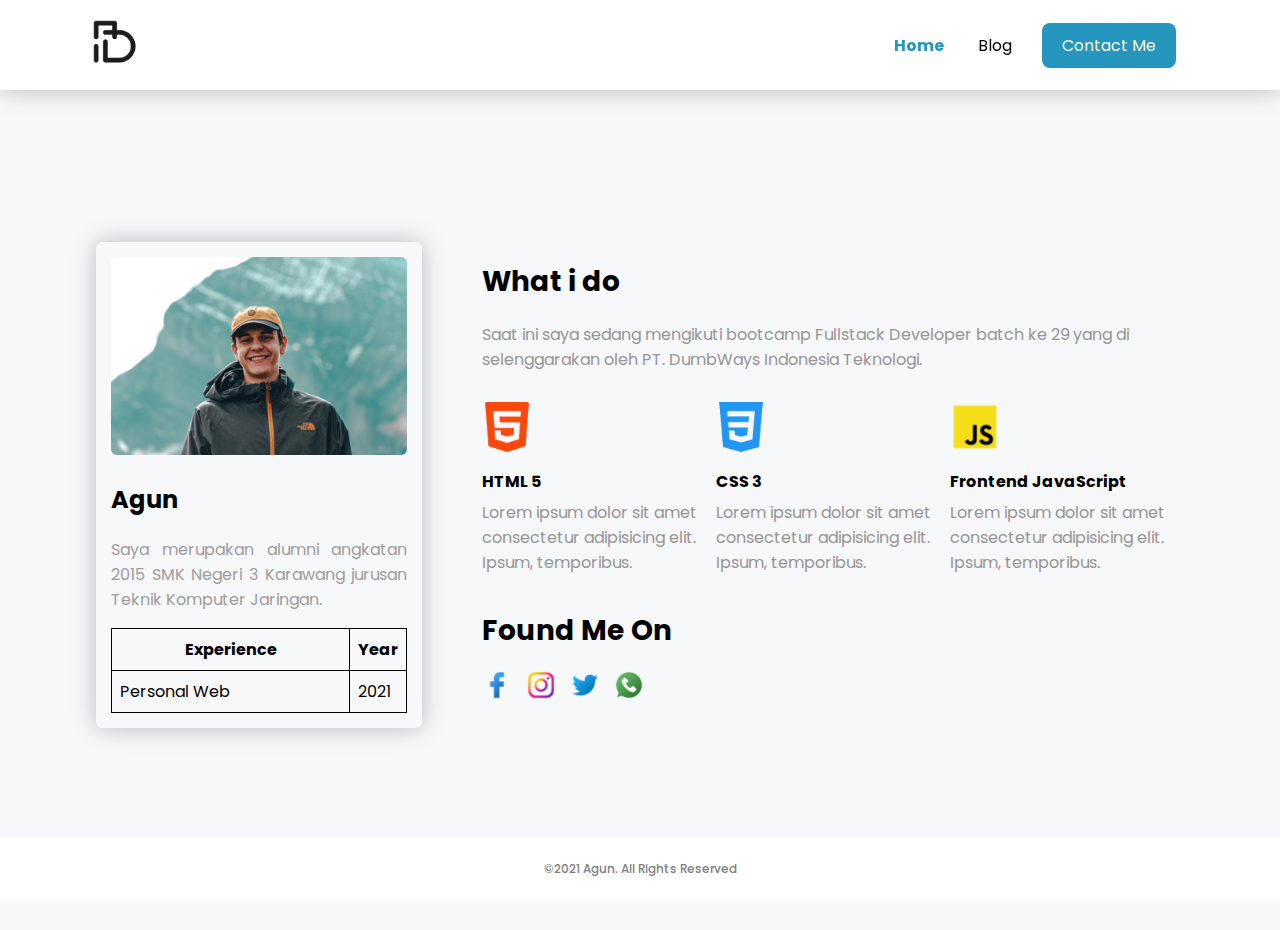
<file: index.html>
<!DOCTYPE html>
<html lang="en">

<head>
  <meta charset="UTF-8">
  <meta http-equiv="X-UA-Compatible" content="IE=edge">
  <meta name="viewport" content="width=device-width, initial-scale=1.0">
  <title>Home</title>
  <link rel="stylesheet" href="style.css">
</head>

<body>
  <header>
    <nav>
      <div class="left">
        <a href="index.html">
          <img src="assets/logo.png" alt="logo">
        </a>
      </div>
      <div class="right side">
        <ul>
          <li><a href="index.html" class="active">Home</a></li>
          <li><a href="blogs.html">Blog</a></li>
        </ul>
        <a href="contact.html">Contact Me</a>
      </div>
    </nav>
  </header>

  <main class="container">
    <section class="personal">
      <div class="left">
        <div class="card">
          <img src="assets/profile.jpg" alt="profile_picture">
          <h2>Agun</h2>
          <p>Saya merupakan alumni angkatan 2015 SMK Negeri 3 Karawang jurusan Teknik Komputer Jaringan.</p>

          <!-- Experience -->
          <table>
            <thead>
              <tr>
                <th>
                  <div class="vl"></div> Experience
                </th>
                <th>Year</th>
              </tr>
            </thead>
            <tbody>
              <tr>
                <td>
                  Personal Web
                </td>
                <td>
                  2021
                </td>
              </tr>
            </tbody>
          </table>
        </div>
      </div>
      <div class="right">
        <h1 class="header">What i do</h1>
        <p class="content">Saat ini saya sedang mengikuti bootcamp Fullstack Developer batch ke 29 yang di selenggarakan
          oleh PT.
          DumbWays Indonesia Teknologi.</p>
        <div class="skill-container">
          <div class="satu">
            <img src="assets/html-5.png">
            <div class="skill-content">
              <h4>HTML 5</h4>
              <p class="content">Lorem ipsum dolor sit amet consectetur adipisicing elit. Ipsum, temporibus.</p>
            </div>
          </div>
          <div class="dua">
            <img src="assets/css-3.png">
            <h4>CSS 3</h4>
            <p class="content">Lorem ipsum dolor sit amet consectetur adipisicing elit. Ipsum, temporibus.</p>
          </div>
          <div class="tiga">
            <img src="assets/js.png">
            <h4>Frontend JavaScript</h4>
            <p class="content">Lorem ipsum dolor sit amet consectetur adipisicing elit. Ipsum, temporibus.</p>
          </div>
        </div>
        <div class="social-media-container">
          <h1 class="header">Found Me On</h1>
          <div>
            <a href="https://facebook.com/gunfiftynine" target="_blank">
              <img src="assets/icons/facebook.png" alt="facebook">
            </a>
            <a href="https://instagram.com/gunfiftynine" target="_blank">
              <img src="assets/icons/instagram.png" alt="github">
            </a>
            <a href="https://twitter.com/gunfiftynine" target="_blank">
              <img src="assets/icons/twitter.png" alt="twitter">
            </a>
            <a href="https://wa.me/6287879187897" target="_blank">
              <img src="assets/icons/whatsapp.png" alt="whatsapp">
            </a>
          </div>
        </div>
      </div>
      </div>
    </section>
  </main>
  <footer>
    <p>©2021 Agun. All Rights Reserved</p>
  </footer>
</body>

</html>
</file>
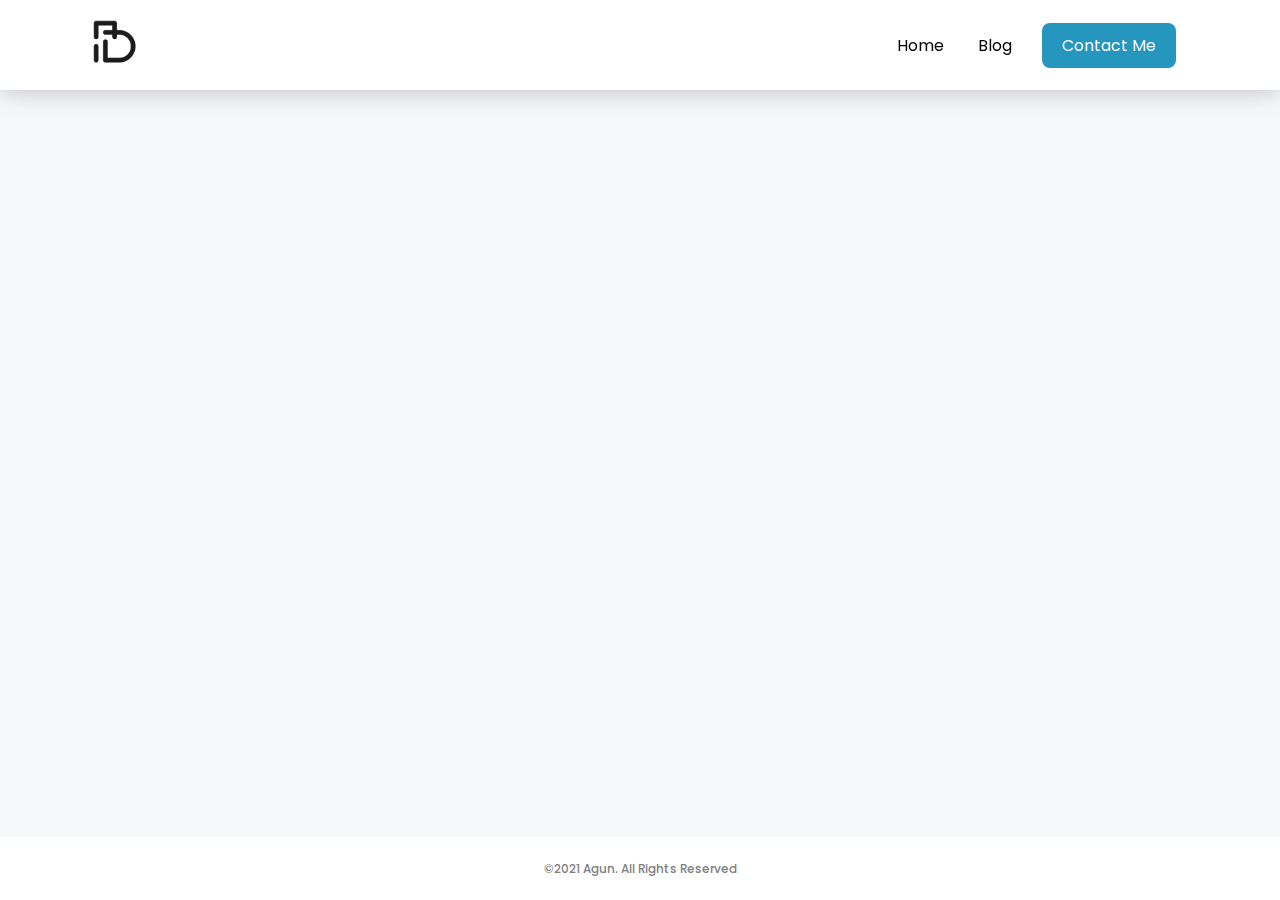
<file: blog-view.html>
<!DOCTYPE html>
<html lang="en">

<head>
  <meta charset="UTF-8">
  <meta http-equiv="X-UA-Compatible" content="IE=edge">
  <meta name="viewport" content="width=device-width, initial-scale=1.0">
  <title id="post-title">Blogs</title>
  <link rel="stylesheet" href="style.css">
</head>

<body>
  <nav>
    <div class="left">
      <a href="index.html">
        <img src="assets/logo.png" alt="logo">
      </a>
    </div>
    <div class="right side">
      <ul>
        <li><a href="index.html">Home</a></li>
        <li><a href="blogs.html">Blog</a></li>
      </ul>
      <a href="contact.html">Contact Me</a>
    </div>
  </nav>
  <main>
    <div class="detail">
      <div class="blog-detail"></div>
    </div>
  </main>
  <footer>
    <p>©2021 Agun. All Rights Reserved</p>
  </footer>
  <script src="blog.js"></script>
  <script>
    // get post id by param
    let params = new URLSearchParams(window.location.search);
    let postId = params.get('postId');
    console.log(postId);

    // get data from local storage
    const p = JSON.parse(localStorage.getItem(`${postId}`));

    // convert localtime 021-12-16T07:56:55.680Z to Thu Dec 16 2021 15:07:23 GMT+0700 (Western Indonesia Time) unmodify UTC
    let posted = new Date(p.postAt);

    // render data
    let detail = document.querySelector('.blog-detail');
    detail.innerHTML = `
    <div class="blog-detail-container">
      <h1>${p.title}</h1>
      <div class="author">${getFullTime(posted)} | ${p.author}</div>
      <div class="image">
        <img src="${p.image}" alt="image" />
      </div>
      <p>${p.content}</p>
    </div>`;

    let title = document.getElementById('post-title');
    title.innerHTML = p.title;
  </script>
</body>

</html>
</file>
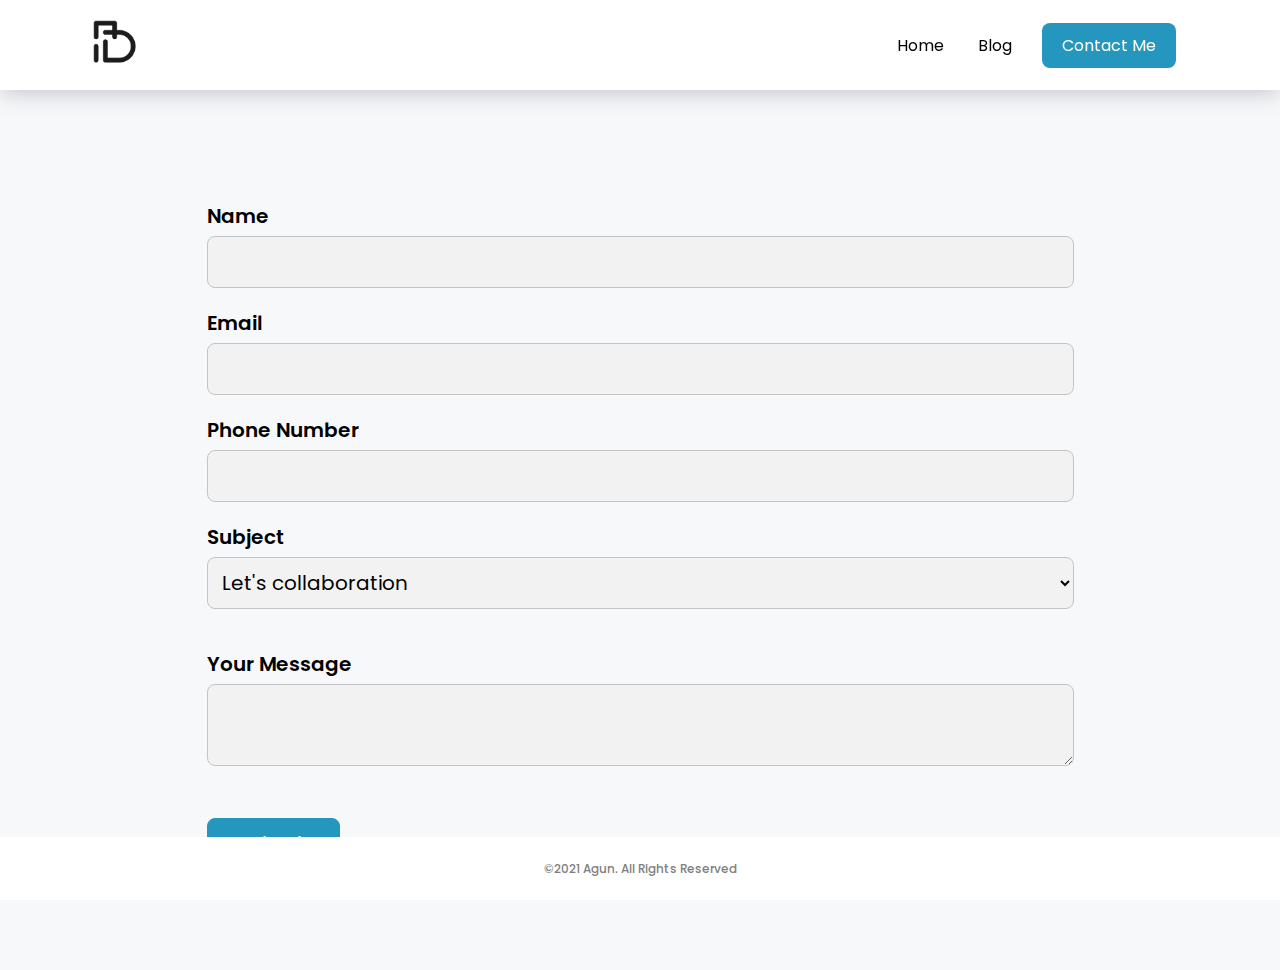
<file: contact.html>
<!DOCTYPE html>
<html lang="en">

<head>
  <meta charset="UTF-8">
  <meta http-equiv="X-UA-Compatible" content="IE=edge">
  <meta name="viewport" content="width=device-width, initial-scale=1.0">
  <title>Contact Me</title>
  <link rel="stylesheet" href="style.css">
  <script src="index.js"></script>
</head>

<body>
  <nav>
    <div class="left">
      <a href="index.html">
        <img src="assets/logo.png" alt="logo">
      </a>
    </div>
    <div class="right side">
      <ul>
        <li><a href="index.html">Home</a></li>
        <li><a href="blogs.html">Blog</a></li>
      </ul>
      <a href="contact.html">Contact Me</a>
    </div>
  </nav>
  <main class="container">
    <section class="form-contact">
      <form action="#">
        <div class="group-input">
          <label for="input-name">Name</label>
          <input id="input-name" type="text">
        </div>
        <div class="group-input">
          <label for="input-email">Email</label>
          <input id="input-email" type="email">
        </div>
        <div class="group-input">
          <label for="input-phone-number">Phone Number</label>
          <input id="input-phone-number" type="text">
        </div>
        <div class="group-input">
          <label for="input-subject">Subject</label>
          <select name="" id="input-subject">
            <option value="Let's collaboration">Let's collaboration</option>
            <option value="Let's talk">Let's talk</option>
            <option value="Help to create some project">Help to create some project</option>
            <option value="I want to hire you">I want to hire you</option>
          </select>
        </div>
        <div class="group-input">
          <label for="input-message">Your Message</label>
          <textarea name="" id="input-message" cols="40" rows="2"></textarea>
        </div>
        <button class="btn" onclick="submitForm()">Submit</button>
      </form>
    </section>
    <footer>
      <p>©2021 Agun. All Rights Reserved</p>
    </footer>
  </main>
</body>

</html>
</file>
<file: style.css>
@import url('https://fonts.googleapis.com/css2?family=Poppins:ital,wght@0,100;0,200;0,300;0,400;0,500;0,600;0,700;0,800;0,900;1,100;1,200;1,300;1,400;1,500;1,600;1,700;1,800;1,900&display=swap');

* {
  box-sizing: border-box;
  font-family: 'Poppins', sans-serif;
}

body {
  margin: 0;
  background-color: #f7f8fa;
}

p.nb {
  margin: -15px 0 20px 8px;
  font-size: 12px;
  font-style: italic;
  color: grey;
  width: 250px;
  overflow-wrap: break-word;
}

.bg-secondary {
  background-color: #959595 !important;
}

.h-0 {
  height: 0vh !important;
}

.flex-column {
  flex-direction: column;
}

.header {
  font-size: 28px;
  text-align: left;
}

.content {
  color: #959595;
  text-align: left;
}

/* Navbar */
nav {
  position: fixed;
  top: 0;
  width: 100%;
  box-shadow: 0px 0px 25px rgba(0, 0, 10, 0.25);

  display: flex;
  flex-direction: row;
  background-color: white;
  font-weight: 400;
  height: 10vh;
}

nav .left {
  padding: 10px;
  padding-left: 90px;
  display: flex;
  align-items: center;
  flex: 20%;
}

nav .left img {
  width: 100%;
  height: 50px;
}

nav .right {
  padding: 10px;
  flex: 80%;
  text-align: right;
  padding-right: 90px;
  display: flex;
  justify-content: end;
  align-items: center;
}

nav .right li {
  display: inline;
}

nav .right li a {
  text-decoration: none;
  color: black;
  margin-right: 30px;
}

nav .side {
  padding-right: calc(90px + 1.1%);
}

nav li a.active {
  color: rgb(37, 150, 190);
  font-weight: 700;
}
nav .right > a {
  background-color: rgb(37, 150, 190);
  color: white;
  padding: 10px 20px;
  border-radius: 8px;
  text-decoration: none;
}
/* Navbar end styling */

.container {
  height: 90vh;
  display: flex;
  align-items: center;
  justify-content: center;
  margin-top: 80px;
  margin-bottom: 40px;
}

.container-blog {
  display: flex;
  flex-direction: column;
  align-items: center;
  justify-content: center;
  margin-bottom: 40px;
}

/* Main left side */
.personal {
  display: flex;
  width: 85%;
}

.personal .left {
  flex: 30%;
}

.personal .card {
  border-radius: 6px;
  padding: 15px;
  box-shadow: 0px 0px 25px rgba(0, 0, 10, 0.25);
}

.personal .card img {
  width: 100%;
  border-radius: 6px;
}

.personal .card h2 {
  text-align: left;
}

.personal .card p {
  text-align: justify;
  color: rgb(157, 156, 156);
}

table,
th,
td {
  border: 1px solid black;
  border-collapse: collapse;
  width: 100%;
  padding: 8px;
}

/* end of left side */

/* Main right side */
.personal .right {
  flex: 70%;
  padding-left: 60px;
}

.right > p {
  margin-bottom: 30px;
}

/* Skill section  */
.skill-container {
  display: flex;
}

.skill-container div {
  flex: 1;
}

.skill-container div img {
  width: 50px;
  height: 50px;
}

.skill-container div p {
  margin-right: 10px;
}

.skill-container div h4 {
  margin-top: 10px;
  margin-bottom: -10px;
}
/* end of skill section */

/* Social media section */
.social-media-container a {
  text-decoration: none;
}
.social-media-container img {
  width: 30px;
  margin-right: 10px;
}
/* end of social media section */
/* end of right side */

/* Contact Section */
.form-contact form {
  padding-top: 200px;
}

.group-input {
  margin-bottom: 20px;
}

.group-input label {
  font-size: 20px;
  font-weight: 600;
}
.group-input input,
.group-input select,
.group-input textarea {
  width: 100%;
  background-color: rgb(242, 242, 242);
  border: 1px solid #c4c4c4;
  border-radius: 8px;
  padding: 10px;
  margin-top: 5px;
  font-size: 20px;
}

.group-input input:focus,
.group-input select:focus,
.group-input textarea:focus {
  outline: none;
  border: 1px solid rgb(37, 150, 190);
  box-shadow: 0 0 5px rgba(37, 150, 190, 1);
}

.btn {
  background-color: rgb(37, 150, 190);
  border: 1px solid rgb(37, 150, 190);
  color: white;
  border-radius: 8px;
  padding: 10px 30px;
  margin-top: 5px;
  margin-bottom: 100px;
  font-size: 20px;
}
/* end of contact */

/* Blog section */
.blog {
  display: flex;
  width: 80%;
  margin-top: 150px;
  margin-bottom: 100px;
}
/* Search Post */
.search {
  width: 80%;
  display: flex;
  align-items: center;
  justify-content: center;
  margin-bottom: 20px;
}

.search button {
  padding: 8px;
  font-size: 20px;
  border: 1px solid #c4c4c4;
  border-radius: 0 8px 8px 0;
}

.search input {
  width: 100%;
  font-size: 20px;
  font-weight: 400;
  padding: 8px;
  background: #f4f3f3;
  border: 1px solid #c4c4c4;
  border-radius: 8px 0 0 8px;
}
/* end of search Post */

/* Blog Form */
.blog-form {
  flex: 40%;
  display: flex;
  justify-content: center;
}

.blog-form .form-container {
  margin-bottom: 100px;
}

.blog-form .form-container form {
  box-shadow: 0px 0px 25px rgba(0, 0, 10, 0.25);
  border-radius: 12px;
  background-color: white;
  padding: 20px 40px 40px 40px;
}

.blog-form .form-container h1 {
  text-align: center;
  margin-bottom: 40px;
}

.blog-form form label {
  font-size: 20px;
  font-weight: 400;
}

.blog-form form input,
textarea,
select {
  width: 100%;
  font-size: 20px;
  font-weight: 400;
  padding: 8px;
  margin-top: 5px;
  margin-bottom: 20px;
  background: #f4f3f3;
  border: 1px solid #c4c4c4;
  border-radius: 8px;
}

.blog-form form textarea {
  height: 250px;
}

.blog-form form .input-blog-image-group {
  width: 100%;
  font-size: 20px;
  font-weight: 400;
  padding: 8px;
  margin-top: 5px;
  margin-bottom: 20px;
  background: #f4f3f3;
  border: 1px solid #c4c4c4;
  border-radius: 8px;
  cursor: pointer;
}

.blog-form form .input-blog-image-group label p {
  font-size: 15px;
}

.blog-form form .input-blog-image-group label {
  cursor: pointer;
  display: flex;
  align-items: center;
  justify-content: space-between;
}

.blog-form form .button-group {
  text-align: right;
}

.blog-form form button {
  padding: 8px 20px;
  font-size: 17px;
  background: rgb(37, 150, 190);
  border-radius: 8px;
  border: none;
  color: #fff;
  cursor: pointer;
}

.blog hr {
  border: 1px solid #dbdbdb;
  width: 80%;
  margin-right: auto;
  margin-left: auto;
}

/* Blog list */
.blog .blog-list {
  flex: 70%;
  display: flex;
  flex-direction: column;
  align-items: flex-end;
}

.blog .blog-list .blog-list-item {
  width: 90%;
  padding: 15px;
  margin-bottom: 20px;
  border: 2px solid #dbdbdb;
  background-color: white;
  box-shadow: 0px 0px 25px rgba(0, 0, 10, 0.25);
  border-radius: 8px;
  display: flex;
}

.blog .blog-list .blog-list-item .blog-image {
  flex: 1;
}

.blog .blog-list .blog-list-item .blog-image img {
  width: 100%;
  height: 300px;
  object-fit: cover;
}

.blog .blog-list .blog-list-item .blog-content {
  padding-left: 20px;
  flex: 2;
}

.blog .blog-list .btn-group {
  text-align: right;
  margin-bottom: 20px;
}

.blog .blog-list .btn-group .btn-edit {
  padding: 5px 10px;
  border: 0;
  border-radius: 4px;
  background: #dbdbdb;
}

.blog .blog-list .btn-group .btn-post {
  padding: 5px 10px;
  border: 0;
  border-radius: 4px;
  background: rgb(37, 150, 190);
  color: #fff;
}

.blog .blog-list .btn-group .btn-delete {
  padding: 5px 10px;
  border: 0;
  border-radius: 4px;
  background: rgb(190 37 37);
  color: #fff;
}

.blog .blog-list h1 a {
  text-decoration: none;
  color: #000000;
}

.blog .blog-list .detail-blog-content {
  font-weight: 300;
  font-size: 12px;
  line-height: 20px;
}

.blog .blog-list .blog-list-item p {
  margin-top: 20px;
  font-weight: normal;
  font-size: 14px;
  line-height: 20px;
  text-align: justify;
}

/* Blog Detail */
.detail {
  margin-top: 90px;
}
.blog-detail {
  margin-top: 120px;
  display: flex;
  justify-content: center;
}

.blog-detail-container {
  width: 80%;
  margin: 40px 0;
}

.blog-detail-container .image {
  background-color: #000;
}

.blog-detail-container img {
  width: 100%;
  margin-left: auto;
  margin-right: auto;
  display: block;
}

.blog-detail-container h1 {
  font-style: normal;
  font-weight: 800;
  font-size: 44px;
  line-height: 120%;
  margin-bottom: 15px;
}

.blog-detail-container .author {
  font-weight: 100;
  font-size: 20px;
  line-height: 120%;
  margin-bottom: 20px;
  font-weight: 400;
  color: grey;
}

.blog-detail-container p {
  margin-top: 40px;
  font-style: normal;
  font-weight: normal;
  font-size: 24px;
  line-height: 140%;
  text-align: justify;
}
/* end of blog */

/* footer */
footer {
  width: 100%;
  height: 7vh;
  background-color: white;
  display: flex;
  align-items: center;
  justify-content: center;
  position: fixed;
  bottom: 0;
}

footer p {
  font-size: 12px;
  font-weight: 500;
  color: grey;
}

/* end of footer */

@media screen and (max-width: 991px) {
  /* start of large tablet styles */
  .container .form-contact {
    width: 80%;
    margin: 20px auto 0 auto;
  }

  .form-contact form {
    padding-top: 150px;
  }

  .blog {
    flex-direction: column;
  }

  .blog-form .form-container {
    width: 100%;
  }

  .blog .blog-list .blog-list-item {
    width: 100%;
  }
}

@media screen and (max-width: 767px) {
  nav .left {
    padding: 0;
    padding-left: 20px;
    padding-right: 0;
  }

  nav .left img {
    margin-right: 0;
    margin-top: 5px;
    width: 100%;
    height: 35px;
  }

  nav .left a {
    margin-left: 10px;
    margin-right: 5px;
  }

  nav .right {
    padding-right: 20px;
  }

  nav .right > a {
    padding: 5px 10px;
    font-size: 14px;
  }

  .container {
    height: 0;
    display: block;
    margin-top: 85px;
  }
  .personal {
    flex-direction: column;
    width: 100%;
  }

  .personal .card {
    box-shadow: 0 0 0;
    padding: 30px;
  }

  .personal .right {
    padding-left: 30px;
    padding-right: 30px;
  }

  .social-media-container {
    display: flex;
    justify-content: space-between;
    align-items: center;
    column-gap: 10px;
    margin-bottom: 50px;
  }

  .social-media-container img {
    width: 25px;
    margin-left: 2px;
  }

  .header {
    font-size: 22px;
  }
  /* Contact */
  .form-contact form {
    padding-top: 40px;
  }

  .group-input {
    margin-bottom: 15px;
  }

  .group-input label {
    font-size: 14px;
  }

  .group-input input,
  .group-input textarea,
  .group-input select {
    font-size: 14px;
  }

  .btn {
    font-size: 14px;
    padding: 8px 20px;
    margin-bottom: 100px;
  }

  /* end of contact styling */
}

@media screen and (max-width: 479px) {
  .btn {
    width: 100%;
  }

  .blog-form .form-container form {
    box-shadow: none;
    background-color: #f7f8fa;
    padding: 0;
  }

  .blog-form form button {
    width: 100%;
  }

  .form-container form label {
    font-size: 14px;
    font-weight: 600;
  }

  .form-container form input,
  .form-container form textarea {
    font-size: 14px;
    font-weight: 400;
  }

  .form-container form label p {
    font-size: 14px;
    font-weight: 400;
    margin: 0;
  }

  .blog .blog-list .blog-list-item {
    width: 100%;
    flex-direction: column;
  }

  .btn-group {
    margin-top: 10px;
    display: flex;
    justify-content: space-around;
  }

  .blog .blog-list .blog-list-item .blog-content {
    padding-left: 0;
  }

  .detail .blog-detail,
  .detail .blog-detail-container {
    margin-top: 0;
  }

  .detail .blog-detail-container h1 {
    font-size: 28px;
    font-weight: 600;
  }

  .detail .blog-detail-container .author {
    font-size: 12px;
  }

  .detail .blog-detail-container p {
    margin-top: 20px;
    font-size: 16px;
  }
}
@media screen and (max-width: 375px) {
  nav .right a {
    font-size: 12px;
  }

  nav .right ul a {
    font-size: 14px;
  }

  nav .right li a {
    margin-right: 0px;
  }

  nav .right li:first-child {
    margin-right: 15px;
  }

  nav .right ul {
    margin-right: 20px;
  }

  .container {
    margin-top: 85px;
  }

  .personal .card {
    padding: 20px;
  }

  .personal .right {
    padding-left: 20px;
    padding-right: 20px;
  }

  .btn {
    width: 100%;
  }

  .blog {
    margin-top: 90px;
  }

  .blog-form .form-container form {
    box-shadow: none;
    background-color: #f7f8fa;
    padding: 0;
  }

  .blog-form form button {
    width: 100%;
  }

  .form-container form label {
    font-size: 14px;
    font-weight: 600;
  }

  .form-container form input,
  .form-container form textarea {
    font-size: 14px;
    font-weight: 400;
  }

  .form-container form label p {
    font-size: 14px;
    font-weight: 400;
    margin: 0;
  }

  .blog .blog-list .blog-list-item {
    width: 100%;
    flex-direction: column;
  }

  .btn-group {
    margin-top: 10px;
    display: flex;
    justify-content: space-around;
  }

  .blog .blog-list .blog-list-item .blog-content {
    padding-left: 0;
  }
}
</file>
